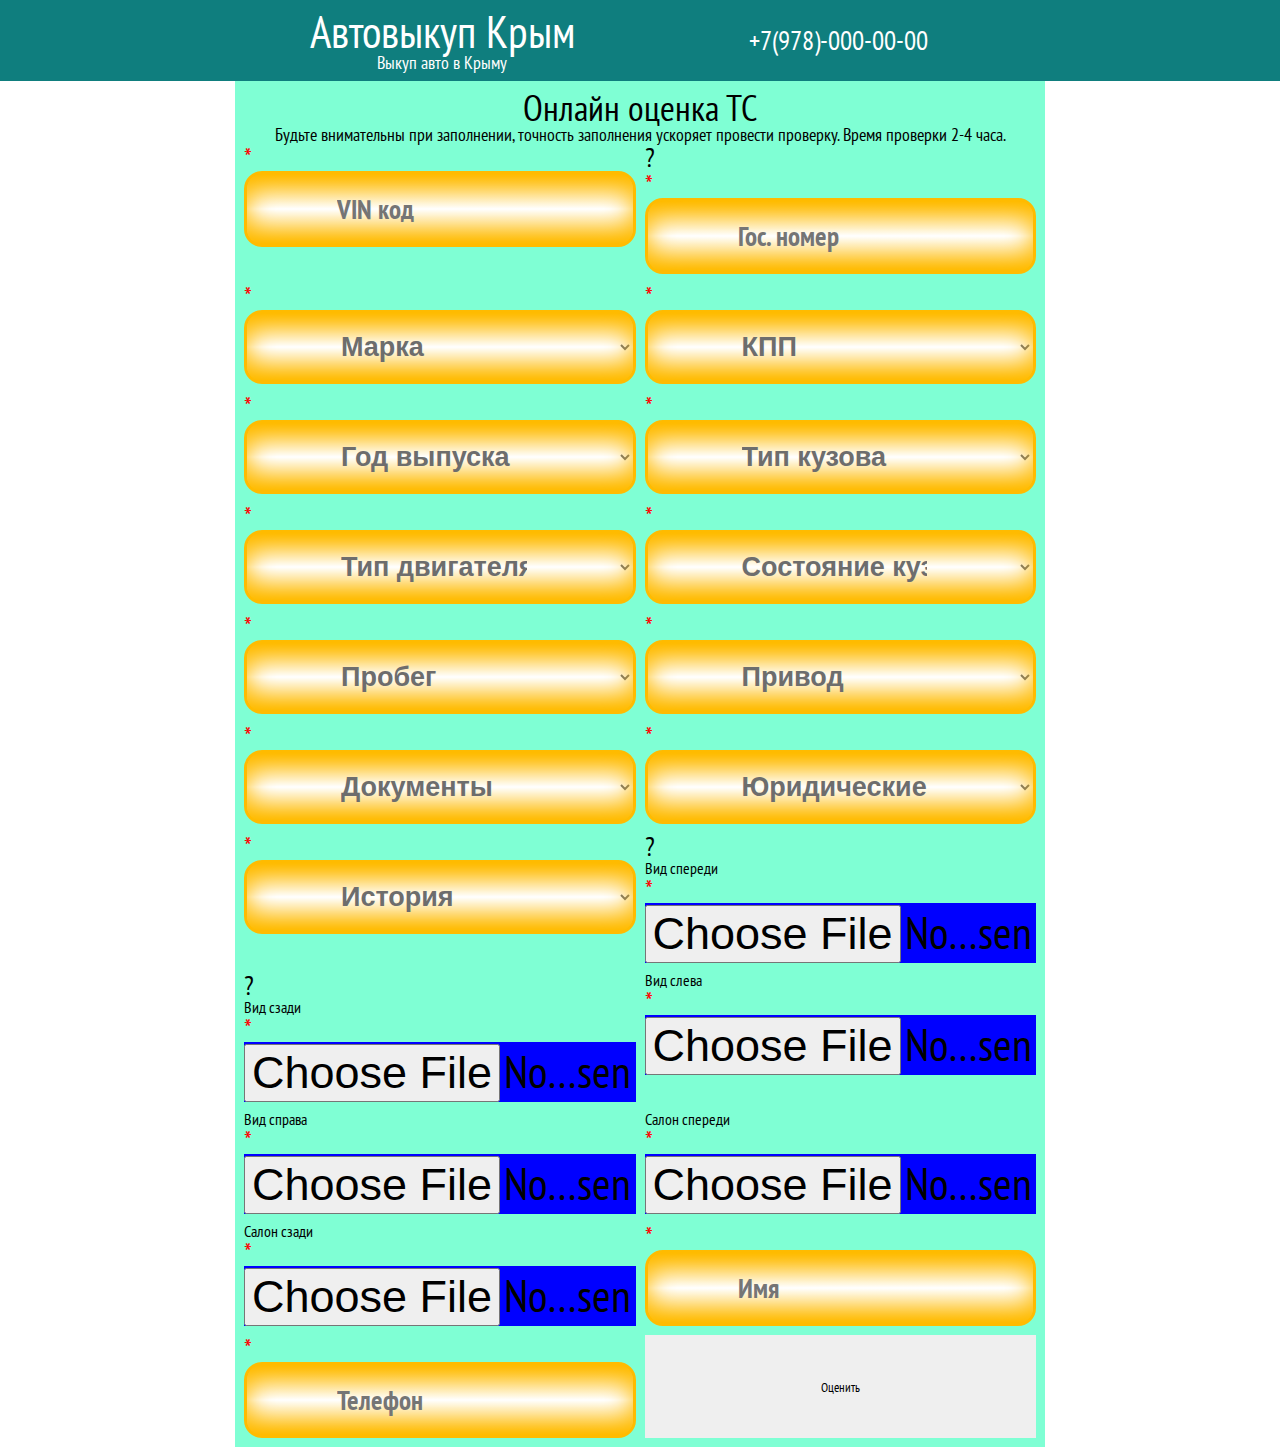
<file: index.html>
<!DOCTYPE html>
<html lang="ru">

<head>
    <meta charset="UTF-8">
    <meta http-equiv="X-UA-Compatible" content="IE=edge">
    <meta name="viewport" content="width=device-width, initial-scale=1.0">
    <title>Онлайн оценка</title>
    <link rel="stylesheet" href="./css/index.css">
    <link rel="stylesheet" href="./css/style.css">
    <link rel="stylesheet" href="./css/media.css">
    <link rel="stylesheet" href="./css/forms.css">
</head>

<body>
   
    <div class="wrapper">
        <div class="loading ">
            <div class="loading__block"></div>
            <p class="loading__p">Загрузка</p>
        </div>
        <header class="header">
            <div class="header__blocks">
                <div class="header__left">
                    <h1 class="h1">Автовыкуп Крым</h1>
                    <p class="p">Выкуп авто в Крыму</p>
                </div>
                <div class="header__right">
                    <div class="header__telephone">+7(978)-000-00-00</div>
                </div>
            </div>
        </header>
        <main class="main">
            <div class="forms__detail_blocks">
                <div class="forms__detail_block">
                    <h6 class="h6">Онлайн оценка ТС</h6>
                    <p class="p">Будьте внимательны при заполнении, точность заполнения ускоряет провести проверку.
                        Время проверки 2-4 часа.</p>
                    <form class="forms__detail" action="">
                        <label>
                            <div class="star">*</div>
                            <input class="main__form_input-style" type="text" maxlength="17" placeholder="VIN код">
                            <span class="input__help"></span>
                        </label>
                        <label>
                            <span class="forms__detail_span-help">?</span>
                            <div class="star">*</div>
                            <input class="main__form_input-style" type="text" maxlength="9" id="number__automobile"
                                placeholder="Гос. номер">
                            <span class="input__help"></span>
                            <div class="main__form_help display__none">
                                <p>А000АА000, a000aa00 </p>
                            </div>
                        </label>

                        <label>
                            <div class="star">*</div>
                            <select class="main__form_input-style" name="" id="brand__automobile">
                                <option value="">Марка</option>
                            </select>
                            <div class="main__form_input-list display__none"></div>
                        </label>
                        <label class="display__none">
                            <div class="star">*</div>
                            <select class="main__form_input-style" name="" id="model__automobile">
                                <option value="">Модель</option>
                            </select>
                        </label>
                        <label>
                            <div class="star">*</div>
                            <select class="main__form_input-style" name="" id="">
                                <option value="">КПП</option>
                                <option value="">Механика, МКПП</option>
                                <option value="">Автомат, АКПП</option>
                                <option value="">Робот</option>
                                <option value="">Вариатор</option>
                            </select>
                        </label>
                        <label>
                            <div class="star">*</div>
                            <select class="main__form_input-style" name="" id="">
                                <option value="">Год выпуска</option>
                            </select>
                        </label>
                        <label>
                            <div class="star">*</div>
                            <select class="main__form_input-style" name="" id="">
                                <option value="">Тип кузова</option>
                            </select>
                        </label>
                        <label>
                            <div class="star">*</div>
                            <select class="main__form_input-style" name="" id="">
                                <option value="">Тип двигателя</option>
                            </select>
                        </label>
                        <label>
                            <div class="star">*</div>
                            <select class="main__form_input-style" name="" id="">
                                <option value="">Состояние кузова</option>
                                <option value="">Повреждений нет</option>
                                <option value="">Незначительные вмятины или коррозия</option>
                                <option value="">Есть сквозная коррозия / необходимо окрас деталей без замены</option>
                                <option value="">Требует замены / окраса 1-2 элементов кузова</option>
                                <option value="">Требует замены / окраса 2-3 элементов кузова</option>
                                <option value="">Требует замены / окраса 3-5 элементов кузова</option>
                                <option value="">Требует замены / окраса больше 5 элементов кузова</option>
                                <option value="">Требует окраса, ремонта всего кузова</option>
                                <option value="">Не подлежит ремонту / на запчасти</option>
                                <option value="">Утопленник</option>
                                <option value="">Сгоревший</option>
                            </select>
                        </label>
                        <label>
                            <div class="star">*</div>
                            <select class="main__form_input-style" name="" id="">
                                <option value="">Пробег</option>
                                <option value="">до 50000</option>
                                <option value="">от 50000 до 100000</option>
                                <option value="">от 100000 до 150000</option>
                                <option value="">от 150000 до 200000</option>
                                <option value="">от 200000 до 300000</option>
                                <option value="">свыше 300000</option>
                            </select>
                        </label>
                        <label>
                            <div class="star">*</div>
                            <select class="main__form_input-style" name="" id="">
                                <option value="">Привод</option>
                                <option value="">Задний</option>
                                <option value="">Полный</option>
                                <option value="">Передний</option>
                            </select>
                        </label>
                        <label>
                            <div class="star">*</div>
                            <select class="main__form_input-style" name="" id="">
                                <option value="">Документы</option>
                                <option value="">Оригинал все</option>
                                <option value="">Дубль</option>
                                <option value="">Нет ПТС</option>
                                <option value="">Нет СТС</option>
                                <option value="">Нет никаких</option>
                            </select>
                        </label>
                        <label>
                            <div class="star">*</div>
                            <select class="main__form_input-style" name="" id="">
                                <option value="">Юридические проблемы</option>
                                <option value="">Без проблем</option>
                                <option value="">Кредитная - без погашения</option>
                                <option value="">С запретом - без погашения</option>
                                <option value="">Лизинговая - без погашения</option>
                                <option value="">Наследство (без вступления)</option>
                                <option value="">Наследство (вступили)</option>
                                <option value="">Искажена маркировка VIN или № ДВС</option>
                                <option value="">Нерастаможенная</option>
                                <option value="">Кредитная - продам с погашением</option>
                                <option value="">Запрет - продам с погашением</option>
                                <option value="">Лизинговая - с погашением</option>
                                <option value="">Нерастаможенная ЛНР / ДНР</option>
                            </select>
                        </label>
                        <label>
                            <div class="star">*</div>
                            <select class="main__form_input-style" name="" id="">
                                <option value="">История</option>
                                <option value="">Один владелец</option>
                                <option value="">Два владельца</option>
                                <option value="">Больше двух владельцев</option>
                            </select>
                        </label>
                        <label>
                            <span class="forms__detail_span-help">?</span>
                            <p>Вид спереди</p>
                            <div class="star">*</div>
                            <input class="main__form_input-file" type="file">
                            <div class="main__form_help display__none">
                                <p>Гос. номер, должен просматриваться</p>
                            </div>
                        </label>
                        <label>
                            <span class="forms__detail_span-help">?</span>
                            <p>Вид сзади</p>
                            <div class="star">*</div>
                            <input class="main__form_input-file" type="file">
                            <div class="main__form_help display__none">
                                <p>Гос. номер, должен просматриваться</p>
                            </div>
                        </label>
                        <label>
                            <p>Вид слева</p>
                            <div class="star">*</div>
                            <input class="main__form_input-file" type="file">
                        </label>
                        <label>
                            <p>Вид справа</p>
                            <div class="star">*</div>
                            <input class="main__form_input-file" type="file">
                        </label>
                        <label>
                            <p>Салон спереди</p>
                            <div class="star">*</div>
                            <input class="main__form_input-file" type="file">
                        </label>
                        <label>
                            <p>Салон сзади</p>
                            <div class="star">*</div>
                            <input class="main__form_input-file" type="file">
                        </label>


                        <label>
                            <div class="star">*</div>
                            <input class="main__form_input-style" type="text" placeholder="Имя">
                        </label>
                        <label>
                            <div class="star">*</div>
                            <input class="main__form_input-style" type="text" placeholder="Телефон">
                        </label>
                        <button class="main__form_btn">Оценить</button>

                    </form>
                </div>
            </div>
        </main>
    </div>

</body>
<script src="./js/index-forms.js" type="module"></script>

</html>
</file>
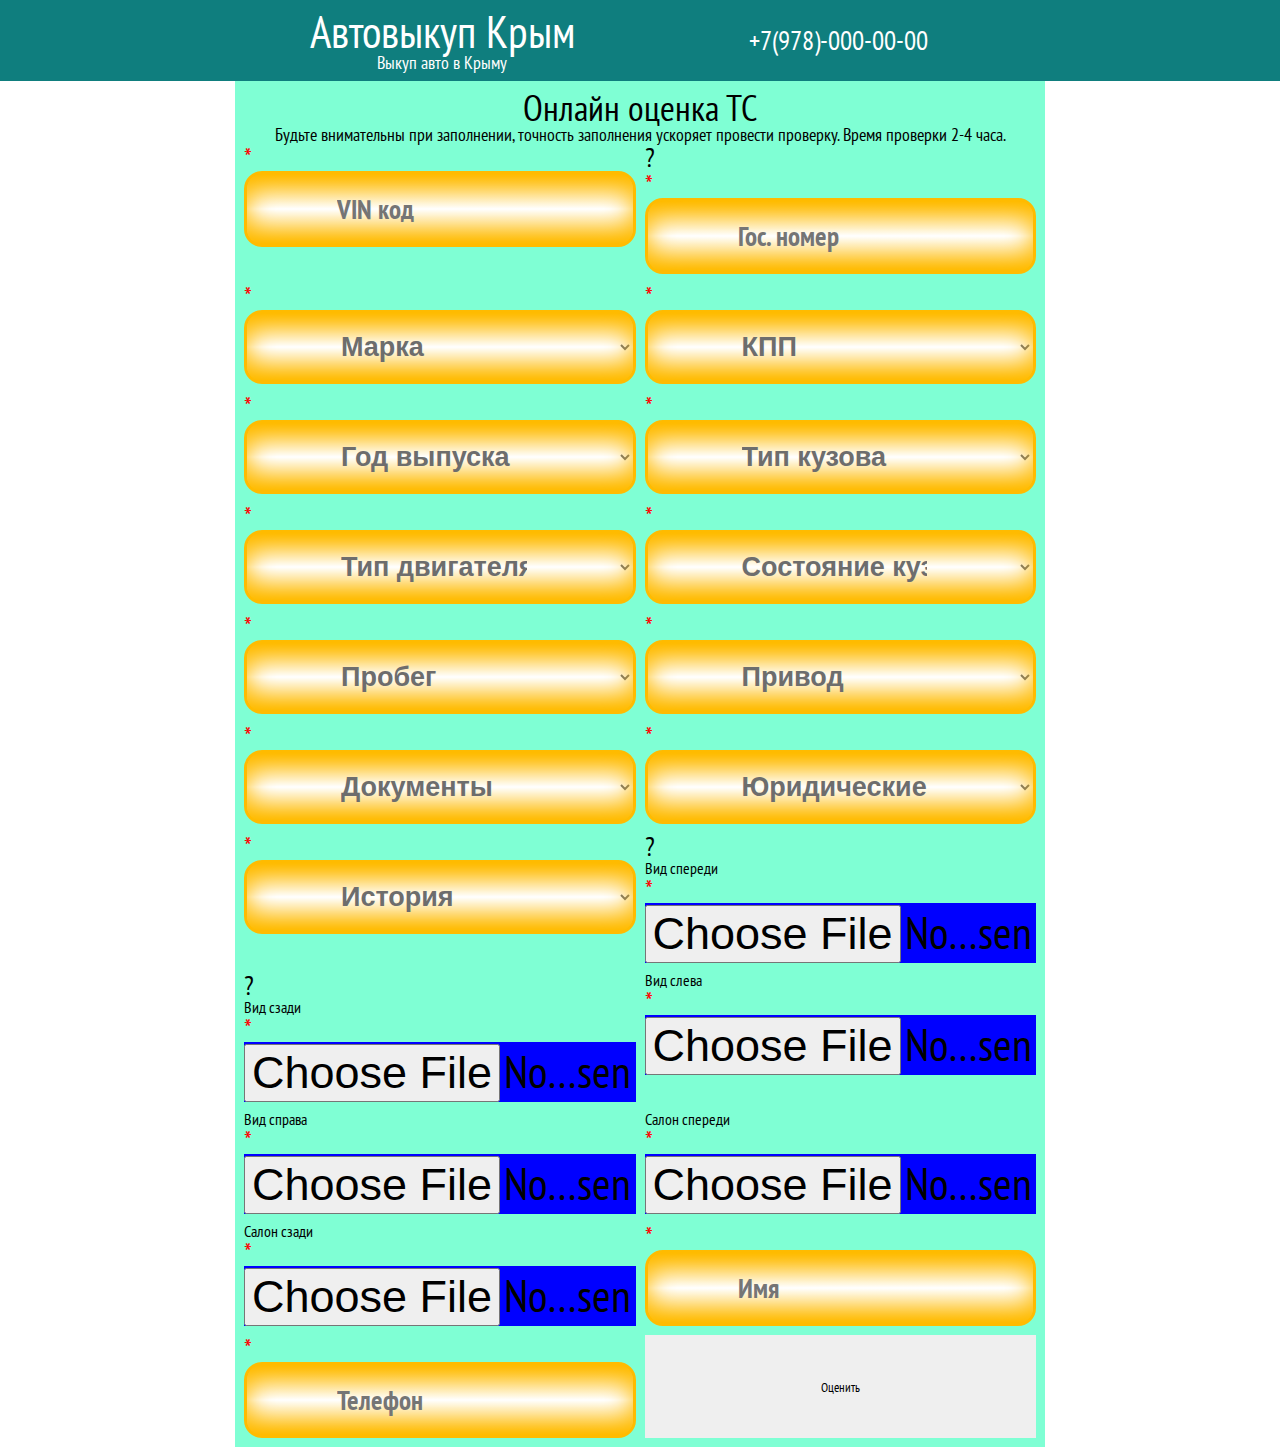
<file: forms.html>
<!DOCTYPE html>
<html lang="ru">

<head>
    <meta charset="UTF-8">
    <meta http-equiv="X-UA-Compatible" content="IE=edge">
    <meta name="viewport" content="width=device-width, initial-scale=1.0">
    <title>Онлайн оценка</title>
    <link rel="stylesheet" href="./css/index.css">
    <link rel="stylesheet" href="./css/style.css">
    <link rel="stylesheet" href="./css/media.css">
    <link rel="stylesheet" href="./css/forms.css">
</head>

<body>
   
    <div class="wrapper">
        <div class="loading ">
            <div class="loading__block"></div>
            <p class="loading__p">Загрузка</p>
        </div>
        <header class="header">
            <div class="header__blocks">
                <div class="header__left">
                    <h1 class="h1">Автовыкуп Крым</h1>
                    <p class="p">Выкуп авто в Крыму</p>
                </div>
                <div class="header__right">
                    <div class="header__telephone">+7(978)-000-00-00</div>
                </div>
            </div>
        </header>
        <main class="main">
            <div class="forms__detail_blocks">
                <div class="forms__detail_block">
                    <h6 class="h6">Онлайн оценка ТС</h6>
                    <p class="p">Будьте внимательны при заполнении, точность заполнения ускоряет провести проверку.
                        Время проверки 2-4 часа.</p>
                    <form class="forms__detail" action="">
                        <label>
                            <div class="star">*</div>
                            <input class="main__form_input-style" type="text" maxlength="17" placeholder="VIN код">
                            <span class="input__help"></span>
                        </label>
                        <label>
                            <span class="forms__detail_span-help">?</span>
                            <div class="star">*</div>
                            <input class="main__form_input-style" type="text" maxlength="9" id="number__automobile"
                                placeholder="Гос. номер">
                            <span class="input__help"></span>
                            <div class="main__form_help display__none">
                                <p>А000АА000, a000aa00 </p>
                            </div>
                        </label>

                        <label>
                            <div class="star">*</div>
                            <select class="main__form_input-style" name="" id="brand__automobile">
                                <option value="">Марка</option>
                            </select>
                            <div class="main__form_input-list display__none"></div>
                        </label>
                        <label class="display__none">
                            <div class="star">*</div>
                            <select class="main__form_input-style" name="" id="model__automobile">
                                <option value="">Модель</option>
                            </select>
                        </label>
                        <label>
                            <div class="star">*</div>
                            <select class="main__form_input-style" name="" id="">
                                <option value="">КПП</option>
                                <option value="">Механика, МКПП</option>
                                <option value="">Автомат, АКПП</option>
                                <option value="">Робот</option>
                                <option value="">Вариатор</option>
                            </select>
                        </label>
                        <label>
                            <div class="star">*</div>
                            <select class="main__form_input-style" name="" id="">
                                <option value="">Год выпуска</option>
                            </select>
                        </label>
                        <label>
                            <div class="star">*</div>
                            <select class="main__form_input-style" name="" id="">
                                <option value="">Тип кузова</option>
                            </select>
                        </label>
                        <label>
                            <div class="star">*</div>
                            <select class="main__form_input-style" name="" id="">
                                <option value="">Тип двигателя</option>
                            </select>
                        </label>
                        <label>
                            <div class="star">*</div>
                            <select class="main__form_input-style" name="" id="">
                                <option value="">Состояние кузова</option>
                                <option value="">Повреждений нет</option>
                                <option value="">Незначительные вмятины или коррозия</option>
                                <option value="">Есть сквозная коррозия / необходимо окрас деталей без замены</option>
                                <option value="">Требует замены / окраса 1-2 элементов кузова</option>
                                <option value="">Требует замены / окраса 2-3 элементов кузова</option>
                                <option value="">Требует замены / окраса 3-5 элементов кузова</option>
                                <option value="">Требует замены / окраса больше 5 элементов кузова</option>
                                <option value="">Требует окраса, ремонта всего кузова</option>
                                <option value="">Не подлежит ремонту / на запчасти</option>
                                <option value="">Утопленник</option>
                                <option value="">Сгоревший</option>
                            </select>
                        </label>
                        <label>
                            <div class="star">*</div>
                            <select class="main__form_input-style" name="" id="">
                                <option value="">Пробег</option>
                                <option value="">до 50000</option>
                                <option value="">от 50000 до 100000</option>
                                <option value="">от 100000 до 150000</option>
                                <option value="">от 150000 до 200000</option>
                                <option value="">от 200000 до 300000</option>
                                <option value="">свыше 300000</option>
                            </select>
                        </label>
                        <label>
                            <div class="star">*</div>
                            <select class="main__form_input-style" name="" id="">
                                <option value="">Привод</option>
                                <option value="">Задний</option>
                                <option value="">Полный</option>
                                <option value="">Передний</option>
                            </select>
                        </label>
                        <label>
                            <div class="star">*</div>
                            <select class="main__form_input-style" name="" id="">
                                <option value="">Документы</option>
                                <option value="">Оригинал все</option>
                                <option value="">Дубль</option>
                                <option value="">Нет ПТС</option>
                                <option value="">Нет СТС</option>
                                <option value="">Нет никаких</option>
                            </select>
                        </label>
                        <label>
                            <div class="star">*</div>
                            <select class="main__form_input-style" name="" id="">
                                <option value="">Юридические проблемы</option>
                                <option value="">Без проблем</option>
                                <option value="">Кредитная - без погашения</option>
                                <option value="">С запретом - без погашения</option>
                                <option value="">Лизинговая - без погашения</option>
                                <option value="">Наследство (без вступления)</option>
                                <option value="">Наследство (вступили)</option>
                                <option value="">Искажена маркировка VIN или № ДВС</option>
                                <option value="">Нерастаможенная</option>
                                <option value="">Кредитная - продам с погашением</option>
                                <option value="">Запрет - продам с погашением</option>
                                <option value="">Лизинговая - с погашением</option>
                                <option value="">Нерастаможенная ЛНР / ДНР</option>
                            </select>
                        </label>
                        <label>
                            <div class="star">*</div>
                            <select class="main__form_input-style" name="" id="">
                                <option value="">История</option>
                                <option value="">Один владелец</option>
                                <option value="">Два владельца</option>
                                <option value="">Больше двух владельцев</option>
                            </select>
                        </label>
                        <label>
                            <span class="forms__detail_span-help">?</span>
                            <p>Вид спереди</p>
                            <div class="star">*</div>
                            <input class="main__form_input-file" type="file">
                            <div class="main__form_help display__none">
                                <p>Гос. номер, должен просматриваться</p>
                            </div>
                        </label>
                        <label>
                            <span class="forms__detail_span-help">?</span>
                            <p>Вид сзади</p>
                            <div class="star">*</div>
                            <input class="main__form_input-file" type="file">
                            <div class="main__form_help display__none">
                                <p>Гос. номер, должен просматриваться</p>
                            </div>
                        </label>
                        <label>
                            <p>Вид слева</p>
                            <div class="star">*</div>
                            <input class="main__form_input-file" type="file">
                        </label>
                        <label>
                            <p>Вид справа</p>
                            <div class="star">*</div>
                            <input class="main__form_input-file" type="file">
                        </label>
                        <label>
                            <p>Салон спереди</p>
                            <div class="star">*</div>
                            <input class="main__form_input-file" type="file">
                        </label>
                        <label>
                            <p>Салон сзади</p>
                            <div class="star">*</div>
                            <input class="main__form_input-file" type="file">
                        </label>


                        <label>
                            <div class="star">*</div>
                            <input class="main__form_input-style" type="text" placeholder="Имя">
                        </label>
                        <label>
                            <div class="star">*</div>
                            <input class="main__form_input-style" type="text" placeholder="Телефон">
                        </label>
                        <button class="main__form_btn">Оценить</button>

                    </form>
                </div>
            </div>
        </main>
    </div>
    <!-- Yandex.Metrika counter -->
<script type="text/javascript" >
    (function(m,e,t,r,i,k,a){m[i]=m[i]||function(){(m[i].a=m[i].a||[]).push(arguments)};
    m[i].l=1*new Date();
    for (var j = 0; j < document.scripts.length; j++) {if (document.scripts[j].src === r) { return; }}
    k=e.createElement(t),a=e.getElementsByTagName(t)[0],k.async=1,k.src=r,a.parentNode.insertBefore(k,a)})
    (window, document, "script", "https://mc.yandex.ru/metrika/tag.js", "ym");
 
    ym(92872937, "init", {
         clickmap:true,
         trackLinks:true,
         accurateTrackBounce:true
    });
 </script>
 <noscript><div><img src="https://mc.yandex.ru/watch/92872937" style="position:absolute; left:-9999px;" alt="" /></div></noscript>
 <!-- /Yandex.Metrika counter -->
</body>
<script src="./js/index-forms.js" type="module"></script>

</html>
</file>
<file: css/index.css>
@import url('https://fonts.googleapis.com/css2?family=PT+Sans+Narrow:wght@400;700&display=swap');

*{
	padding: 0;
	margin: 0;
	border: 0;
}  
*,*:before,*:after{
	-moz-box-sizing: border-box;
	-webkit-box-sizing: border-box;
	box-sizing: border-box;
}
:focus,:active{outline: none;}
a:focus,a:active{outline: none;}

nav,footer,header,aside{display: block;}

html,body{
	height: 100%;
	width: 100%;
	font-size: 100%;
	line-height: 1;
	-ms-text-size-adjust: 100%;
	-moz-text-size-adjust: 100%;
	-webkit-text-size-adjust: 100%;
}
input,button,textarea{font-family: inherit;}

input::-ms-clear{display: none;}
button{cursor: pointer;}
button::-moz-focus-inner{padding: 0;border: 0;}
a, a:visited {text-decoration: none;}
a:hover{text-decoration: none;}
ul li{list-style: none;}
img{vertical-align: top;}
h1,h2,h3,h4,h5,h6{font-size: inherit;font-weight: 400;}

:root{
    --orange_gradient: linear-gradient(rgb(255, 187, 0), rgb(255, 255, 255),rgb(255, 187, 0));
    --orange: rgb(255, 187, 0);

}

body{
    font-family: 'PT Sans Narrow', sans-serif;
    background-color: white ;
}
.wrapper,
.header,
.main,
.footer,
.forms__detail_blocks
{
    width: 100%;
   
}
.header__blocks,
.main__block,
.footer__block,
.forms__detail_block{
    width: 90vmin;
    margin: 0 auto;
}

.h1{
    font-size: 5vmin;
}
.h2{
    font-size: 3vmin;
    font-weight: 700;
    text-align: center;
}
.h3{
    font-size: 4vmin;
    text-align: center;
    font-weight: 700;
}
.h4{
    font-size: 3vmin;
}
.h5{}
.h6{
    font-size: 4vmin;
    text-align: center;
}

.p {
    font-size: 2vmin;
    text-align: center;
}
.display__block{
    display: block;
}

.display__none{
    display: none;
}

.loading {
    position: fixed;
    width: 100%;
    height: 100%;
    background-color: rgb(255, 255, 255);
    z-index: 1000;
    transition: 1s;
    
}
.loading__block {
    width: 10vmin;
    height: 10vmin;
    background-color: rgb(255, 255, 255);
    position: relative;
    left: 50%;
    top: 50%;
    transform: translate(-50%, -50%);
    border-radius: 50%;
    overflow: hidden;
}
.loading__block::before{
    content: '';
    position: absolute; /* Абсолютное позиционирование */
    top: -5vmin;
    left: -5vmin;
    border: 10vmin solid transparent; /* Прозрачные границы */
    border-top: 10vmin solid rgb(255, 187, 0); /* Добавляем треугольник */
    animation: show 2s linear infinite;
}

@keyframes show {
    100%{
        transform: rotate(360deg);
    }
}
.loading__block::after{
    content: '';
    position: absolute;
    left: 1vmin;
    top: 1vmin;
    
    display: block;
    border-radius: 50%;
    width:8vmin;
    height: 8vmin; 
    background-color: rgb(255, 255, 255); 
}
.loading__p{
    text-align: center;
    position: relative;
    top: 50%;
    font-size: 5vmin;
    color: var(--orange);
    text-shadow: 0 .1vmin  0 black;
}
</file>
<file: css/style.css>
.wrapper {
}
.header {
 background-color: rgb(15, 126, 126); 
 color: white;
}
.header__blocks {
 
    margin: 0 auto;
    display: grid;
    grid-template-columns: 1fr 1fr;
    padding: 1vmin;
    justify-items: center;
    align-items: center;
}
.header__left {
}


.header__right {
}
.header__telephone {
    font-size: 3vmin;
}
.main {
    position: relative;
}
.__block_text{
   
}

.main__blocks:nth-child(1){
    background-color: var(--orange);
}
.main__block:nth-child(1){
    padding: 1vmin;
}
.main__text {
}
.h2 {
}
.main__img {
    width: 100%;
    height: 100%;
    background: url(../img/1634896974_5-bigfoto-name-p-stal-v-dizaine-doklad-8.png) center/cover no-repeat;
}
.main__form_blocks {
    padding: 1vmin;
}
.__block_form{
    display: grid;
    grid-template-rows: 1fr 1fr;
    
    justify-items: center;
    align-items: center;
   
}
.main__form {
    display: grid;
    gap: .3rem;
  
}
.main__form_label {
}
.star {
    color: red;
    font-size: 3vmin;
}

.star__green{
    color: green;
}
.main__form_btn {
}

.input__help{
    font-size:2vmin;
    color: red;
    
}
.main__form_input-style{
    width: 100%;
    box-shadow: 0 0 3vmin 0rem rgb(255, 187, 0) inset;
    border: .4vmin solid rgb(255, 187, 0);
    background: var(--orange_gradient);
    font-size: 3vmin;
    font-weight: bold;
    padding: 2vmin 10vmin;
    border-radius: 2vmin;
    color: rgb(109, 109, 109);
}

.input__focus_green{
    border: .4vmin solid green;
}

.main__form_input-style option{
    color: black;
}
.main__block_ul {
}
.main__block_li {
}
.main__block_li-img {
}
.main__block_info-ul {
}
.main__block_info-li {
}
.footer {
}
.footer__blocks {
}
.footer__block_left {
}

.footer__block_right {
}
</file>
<file: css/media.css>
/*
@media (min-width: 370px) {
    .header__blocks,
    .main__blocks,
    .footer__blocks{
        width: 360px;
    } 
}
@media (min-width: 570px) {
    .header__blocks,
    .main__blocks,
    .footer__blocks{
        width: 560px;
    } 
}
@media (min-width: 770px){
    .header__blocks,
    .main__blocks,
    .footer__blocks{
        width: 760px;
    } 
}
@media (min-width: 970px){
    .header__blocks,
    .main__blocks,
    .footer__blocks{
        width: 960px;
    } 
}
@media (min-width: 1170px){
    .header__blocks,
    .main__blocks,
    .footer__blocks{
        width: 1160px;
    } 
}
@media (min-width: 1366px){
    .header__blocks,
    .main__blocks,
    .footer__blocks{
        width: 1356px;
    } 
}
*/
@media (min-width: 370px) {

   
}

@media (min-width: 440px) {

   
}

@media (min-width: 648px) {

 
 

}

@media (min-width: 770px) {
    .forms__detail {
        
        grid-template-columns: 1fr 1fr;
       
    }
}

@media (min-width: 970px) {

 
}

@media (min-width: 1170px) {
 
    
   
}

@media (min-width: 1366px) {

   
}
</file>
<file: css/forms.css>
.forms__detail_blocks {
position: absolute;
}
.forms__detail_block {
    background-color: aquamarine;   
    padding: 1vmin;
}
.forms__detail {
    display: grid;
    grid-auto-flow: row;
    gap: 1vmin;
}
.forms__detail_span-help{
font-size: 3vmin;
}
.main__form_input-style {
}
.main__form_help {
}
.star {
}
.main__form_input-file {
    width: 100%;
    background-color: blue;
    font-size: 5vmin;
    
}
.main__form_btn {
}
</file>
